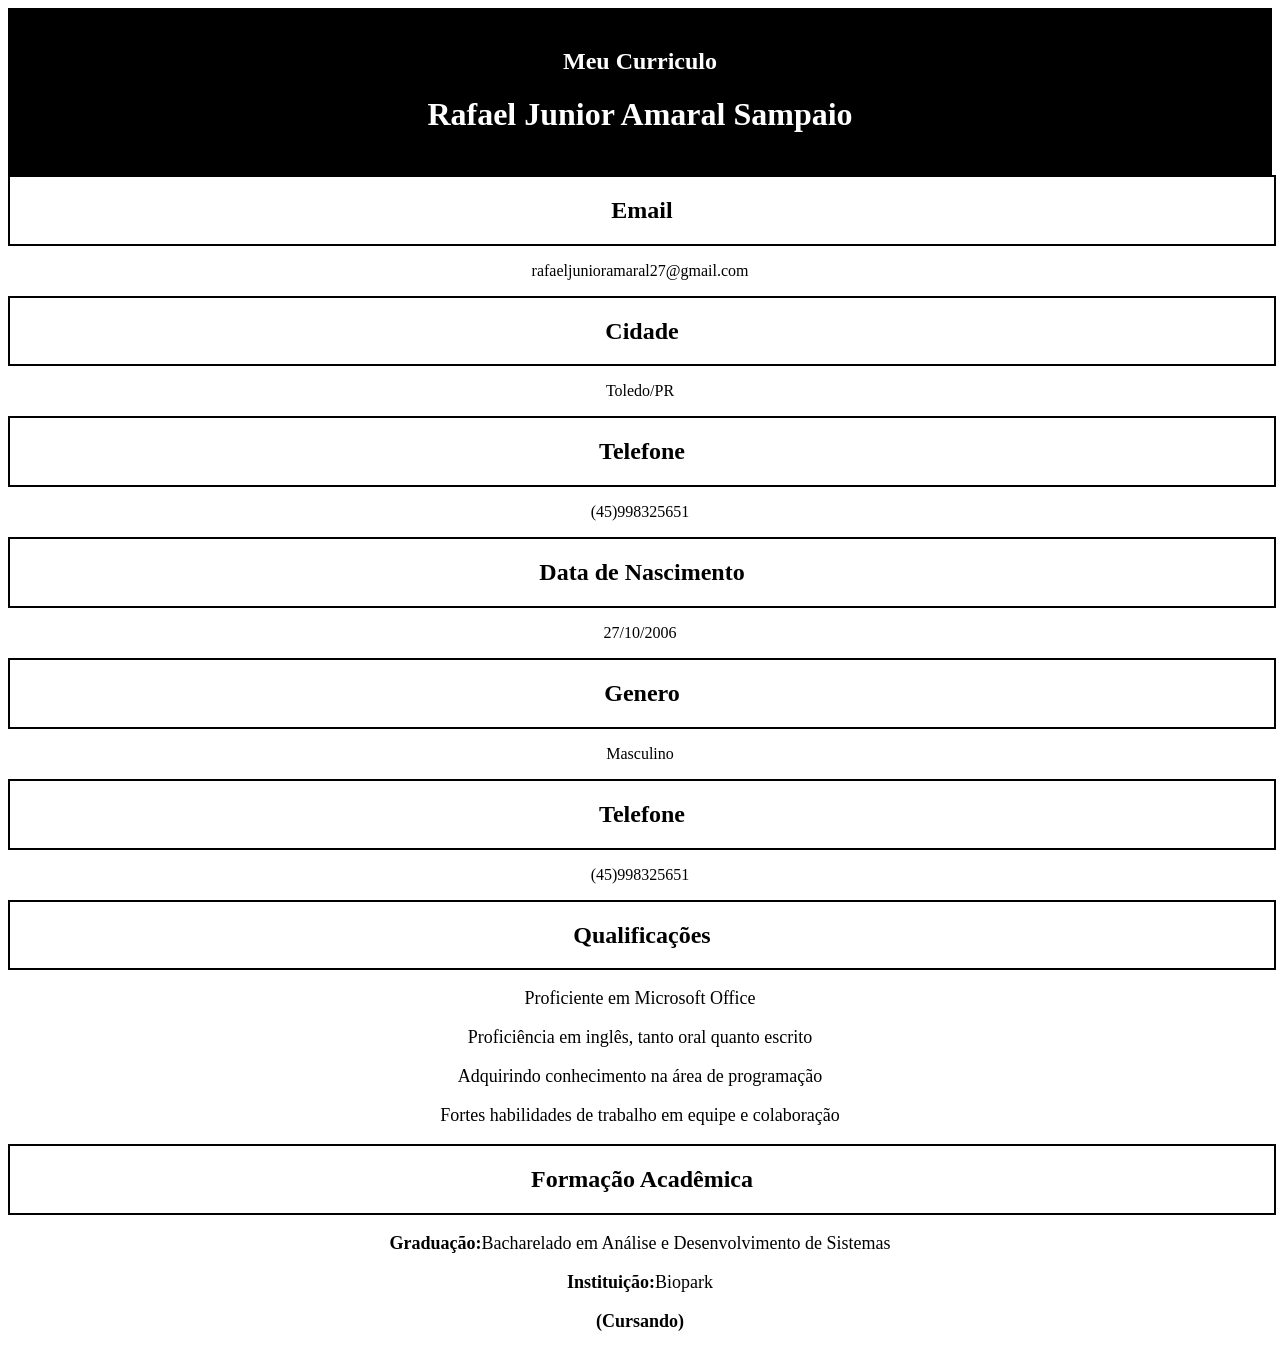
<file: index.html>
<!DOCTYPE html>
<html lang="pt-BR">
<head>
    <!--Essa meta define o conjunto de caracters usados do documento HTML-->
    <meta charset="UTF-8">
    <!--Controla o dimensionamento da tela-->
    <meta name="viewpoint" content="width=device-width, initial-scale=1.0">
    <!--Contém a descrição da pagina-->
    <meta name="description" content="Descrição da minha pagina">
    <!--Contém as palavras chaves de uma pagina, oque o usuario precisa digitar para encontrar sua pagina-->
    <meta name="keyworks" content="palavras chaves, palavras chaves2">

    <meta name="author" content="Vinicius">
    <meta name="robots" content="index, follow">
    <link rel="stylesheet" href="css/curriculo.css">
    <title>Meu curriculo</title>
</head>
<body>
    <header>
        <h2>Meu Curriculo</h2>
        <h1>Rafael Junior Amaral Sampaio</h1>
    </header>
    <main>

        <section><h2>Email</h2></section>
            <p>rafaeljunioramaral27@gmail.com</p>
        
        <section><h2>Cidade</h2></section>
            <p>Toledo/PR</p>
        
        <section><h2>Telefone</h2></section>
            <p>(45)998325651</p>
    
        <section><h2>Data de Nascimento</h2></section>
            <p>27/10/2006</p>
        
        <section><h2>Genero</h2></section>
            <p>Masculino</p>
       
        <section><h2>Telefone</h2></section>
            <p>(45)998325651</p>
    
    <section><h2>Qualificações</h2></section>
    <font size="4"><p>Proficiente em Microsoft Office</p>
    <p>Proficiência em inglês, tanto oral quanto escrito</p>
    <p>Adquirindo conhecimento na área de programação</p>
    <p>Fortes habilidades de trabalho em equipe e colaboração</p></font>
    <section><h2>Formação Acadêmica</h2></section>
    <font size="4"><p><b>Graduação:</b>Bacharelado em Análise e Desenvolvimento de Sistemas</p>
    <p><b>Instituição:</b>Biopark</p>
    <p><b>(Cursando)</b></p></font>
</file>
<file: css/curriculo.css>
header{
    background-color:black;
    color: rgb(255, 255, 255);
    text-align: center;
    padding: 20px;
}
#separado{
    display: inline-block;
    margin-right: 425px;
}
section{
    border: 2px solid black;
    width: 100%;
    height: 100%;
}
h2{
    text-align: center;
}
p{
    text-align: center;
}
</file>
